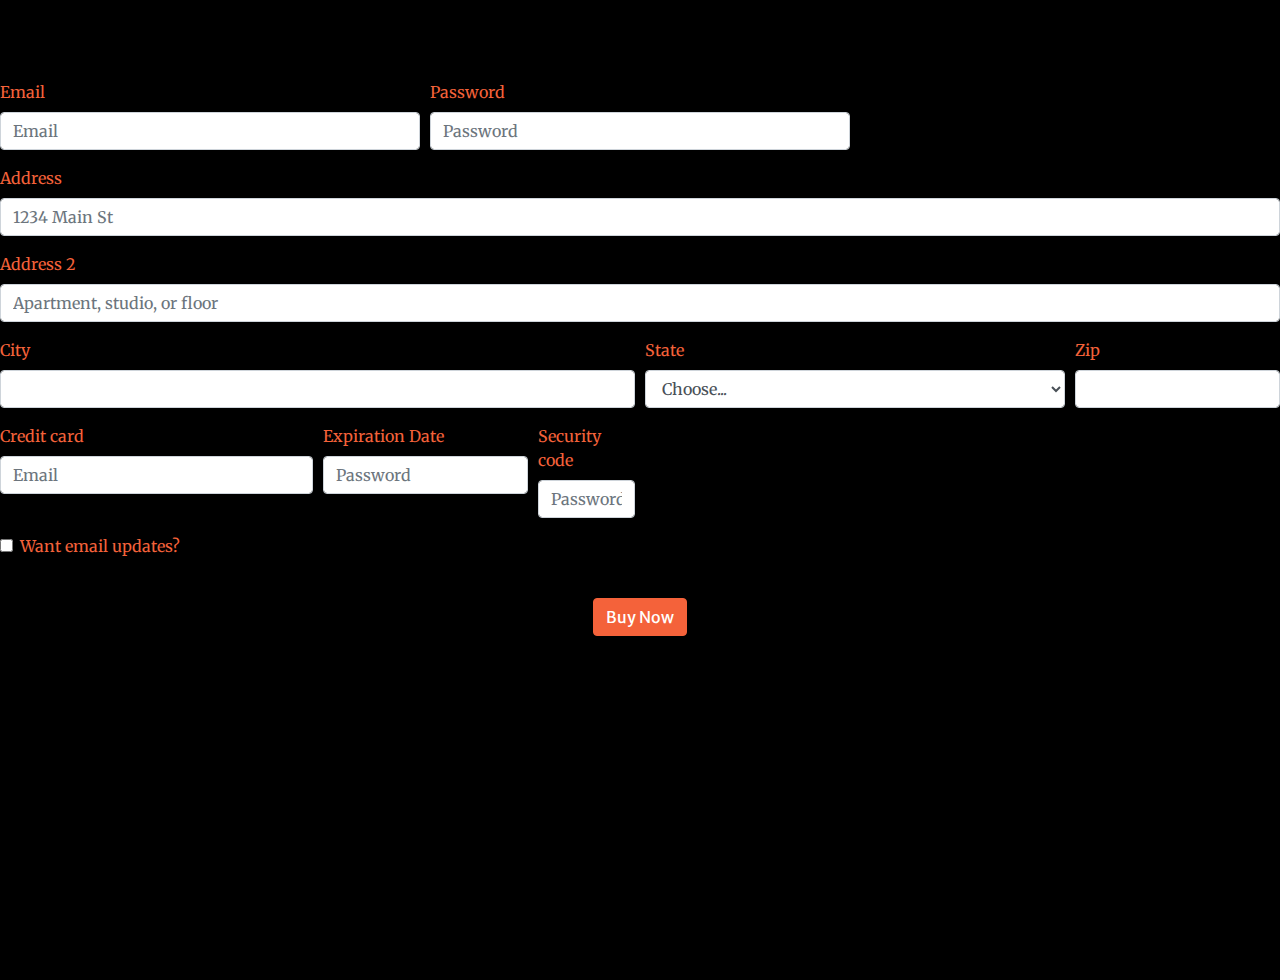
<file: form.html>
<!DOCTYPE html>
<html lang="en">
<head>
    <meta charset="UTF-8">
    <meta name="viewport" content="width=device-width, initial-scale=1.0">
    <meta http-equiv="X-UA-Compatible" content="ie=edge">
      <!-- Font Awesome Icons -->
  <link href="vendor/fontawesome-free/css/all.min.css" rel="stylesheet" type="text/css">

  <!-- Google Fonts -->
  <link href="https://fonts.googleapis.com/css?family=Merriweather+Sans:400,700" rel="stylesheet">
  <link href='https://fonts.googleapis.com/css?family=Merriweather:400,300,300italic,400italic,700,700italic' rel='stylesheet' type='text/css'>

  <!-- Plugin CSS -->
  <link href="vendor/magnific-popup/magnific-popup.css" rel="stylesheet">

  <!-- Theme CSS - Includes Bootstrap -->
  <link href="css/creative.min.css" rel="stylesheet">
  <link href="css/style.css" rel="stylesheet">
    <title>Payment</title>
</head>
<body>

    <div class="form-container"
            <form>
                <div class="form-row text-primary">
                  <div class="form-group col-md-4">
                    <label for="inputEmail4">Email</label>
                    <input type="email" class="form-control" id="inputEmail4" placeholder="Email">
                  </div>
                  <div class="form-group col-md-4">
                    <label for="inputPassword4">Password</label>
                    <input type="password" class="form-control" id="inputPassword4" placeholder="Password">
                  </div>
                </div>
                <div class="form-group text-primary">
                  <label for="inputAddress">Address</label>
                  <input type="text" class="form-control" id="inputAddress" placeholder="1234 Main St">
                </div>
                <div class="form-group text-primary">
                  <label for="inputAddress2">Address 2</label>
                  <input type="text" class="form-control" id="inputAddress2" placeholder="Apartment, studio, or floor">
                </div>
                <div class="form-row text-primary">
                  <div class="form-group col-md-6">
                    <label for="inputCity">City</label>
                    <input type="text" class="form-control" id="inputCity">
                  </div>
                  <div class="form-group col-md-4">
                    <label for="inputState">State</label>
                    <select id="inputState" class="form-control">
                      <option selected>Choose...</option>
                      <option>...</option>
                    </select>
                  </div>
                  <div class="form-group col-md-2">
                    <label for="inputZip">Zip</label>
                    <input type="text" class="form-control" id="inputZip">
                  </div>
                </div>
                <div class="form-row text-primary">
                        <div class="form-group col-md-3">
                          <label for="inputEmail4">Credit card</label>
                          <input type="email" class="form-control" id="inputEmail4" placeholder="Email">
                        </div>
                        <div class="form-group col-md-2">
                          <label for="inputPassword4">Expiration Date</label>
                          <input type="password" class="form-control" id="inputPassword4" placeholder="Password">
                        </div>
                        <div class="form-group col-md-1">
                                <label for="inputPassword4">Security code</label>
                                <input type="password" class="form-control" id="inputPassword4" placeholder="Password">
                              </div>  
                    </div>
                <div class="form-group">
                  <div class="form-check text-primary">
                    <input class="form-check-input" type="checkbox" id="gridCheck">
                    <label class="form-check-label" for="gridCheck">
                      Want email updates?
                    </label>
                  </div>
                </div>
                <div class="row justify-content-center">
                <button type="submit" class="btn btn-primary mt-4">Buy Now</button>
                </div>
              </form> 
              </div>
</body>
</html>
</file>
<file: css/style.css>
body {
    background-color: black;
    
}

.form-container{
    margin-top: 5rem;  
}


a:hover {

 background-color: darkorange;
 text-decoration: none;
    
}
</file>
